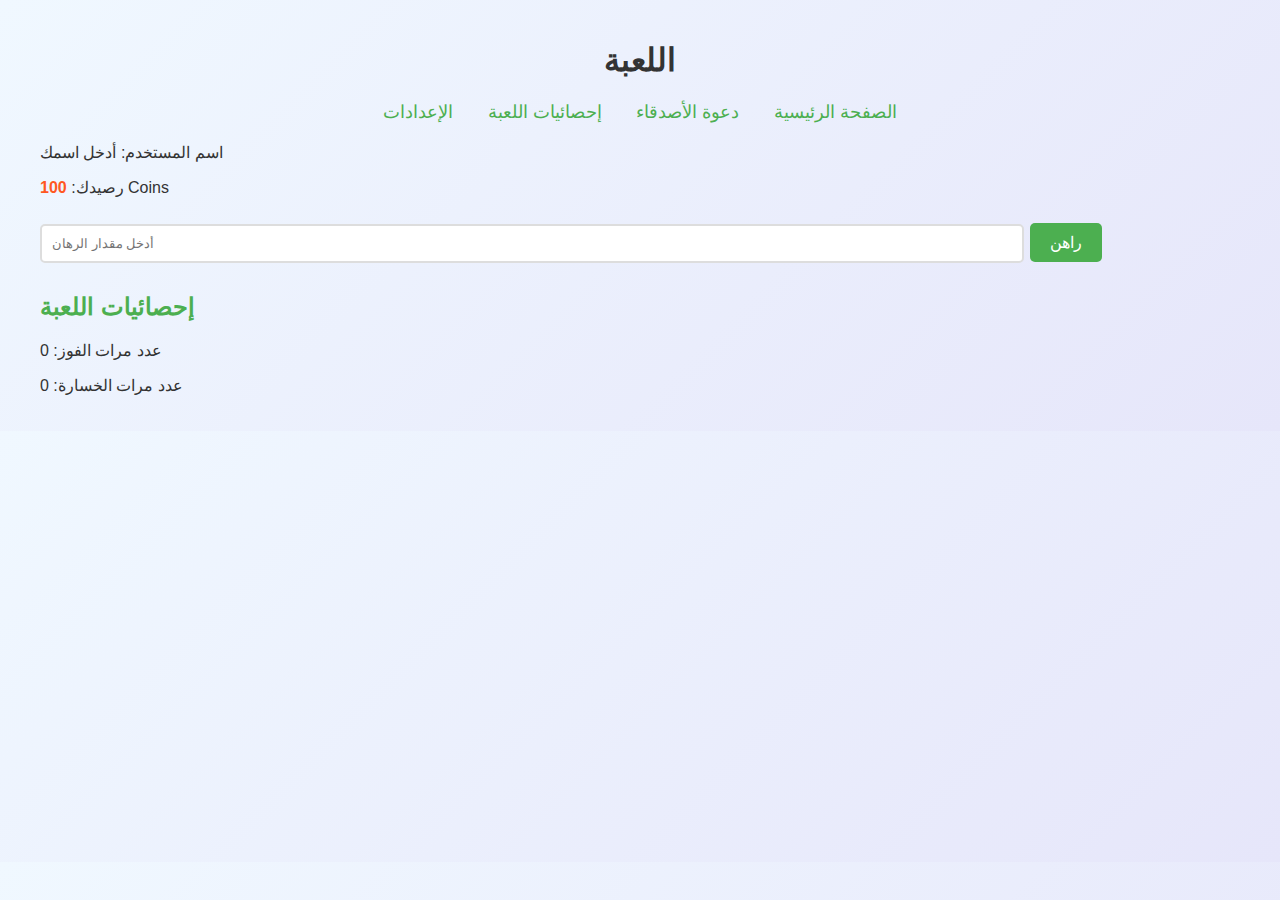
<file: game.html>
<!DOCTYPE html>
<html lang="ar">
<head>
    <meta charset="UTF-8">
    <meta name="viewport" content="width=device-width, initial-scale=1.0">
    <title>عفراكوش - اللعبة</title>
    <link rel="stylesheet" href="styles.css">
</head>
<body>
    <div class="container">
        <header>
            <h1>اللعبة</h1>
            <nav>
                <a href="index.html">الصفحة الرئيسية</a>
                <a href="invite.html">دعوة الأصدقاء</a>
                <a href="stats.html">إحصائيات اللعبة</a>
                <a href="settings.html">الإعدادات</a>
            </nav>
        </header>

        <div class="game-section">
            <div class="player-info">
                <p>اسم المستخدم: <span id="username">أدخل اسمك</span></p>
                <p>رصيدك: <span id="coins">100</span> Coins</p>
            </div>

            <div class="betting-section">
                <input type="number" id="bet-amount" placeholder="أدخل مقدار الرهان" />
                <button id="place-bet">راهن</button>
            </div>

            <div class="statistics-section">
                <h2>إحصائيات اللعبة</h2>
                <p>عدد مرات الفوز: <span id="win-count">0</span></p>
                <p>عدد مرات الخسارة: <span id="lose-count">0</span></p>
            </div>
        </div>
    </div>

    <script src="script.js"></script>
</body>
</html>
</file>
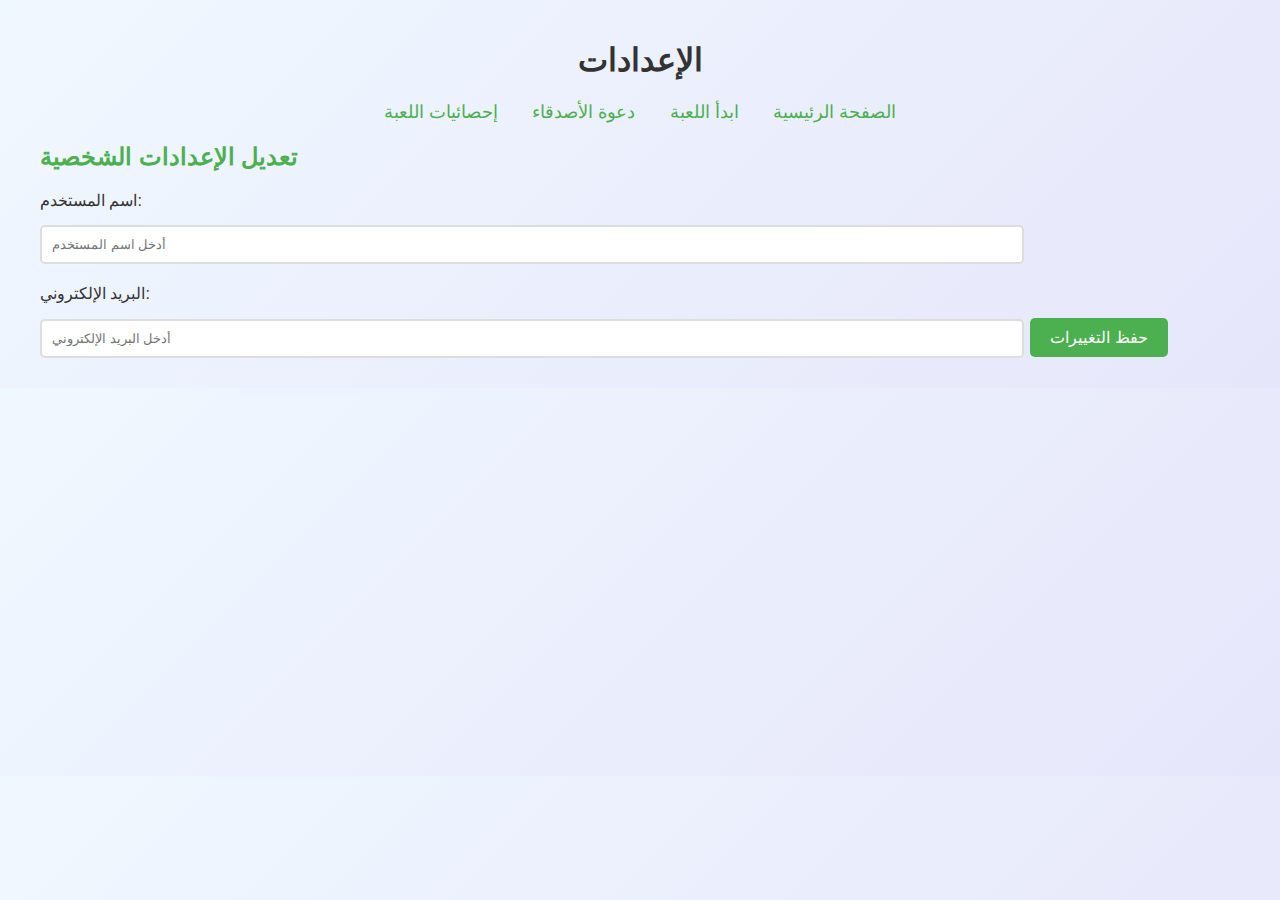
<file: settings.html>
<!DOCTYPE html>
<html lang="ar">
<head>
    <meta charset="UTF-8">
    <meta name="viewport" content="width=device-width, initial-scale=1.0">
    <title>عفراكوش - الإعدادات</title>
    <link rel="stylesheet" href="styles.css">
</head>
<body>
    <div class="container">
        <header>
            <h1>الإعدادات</h1>
            <nav>
                <a href="index.html">الصفحة الرئيسية</a>
                <a href="game.html">ابدأ اللعبة</a>
                <a href="invite.html">دعوة الأصدقاء</a>
                <a href="stats.html">إحصائيات اللعبة</a>
            </nav>
        </header>

        <div class="settings-section">
            <h2>تعديل الإعدادات الشخصية</h2>
            <form id="settings-form">
                <label for="username">اسم المستخدم:</label>
                <input type="text" id="username" placeholder="أدخل اسم المستخدم" />
                
                <label for="email">البريد الإلكتروني:</label>
                <input type="email" id="email" placeholder="أدخل البريد الإلكتروني" />
                
                <button type="submit">حفظ التغييرات</button>
            </form>
        </div>
    </div>

    <script src="script.js"></script>
</body>
</html>
</file>
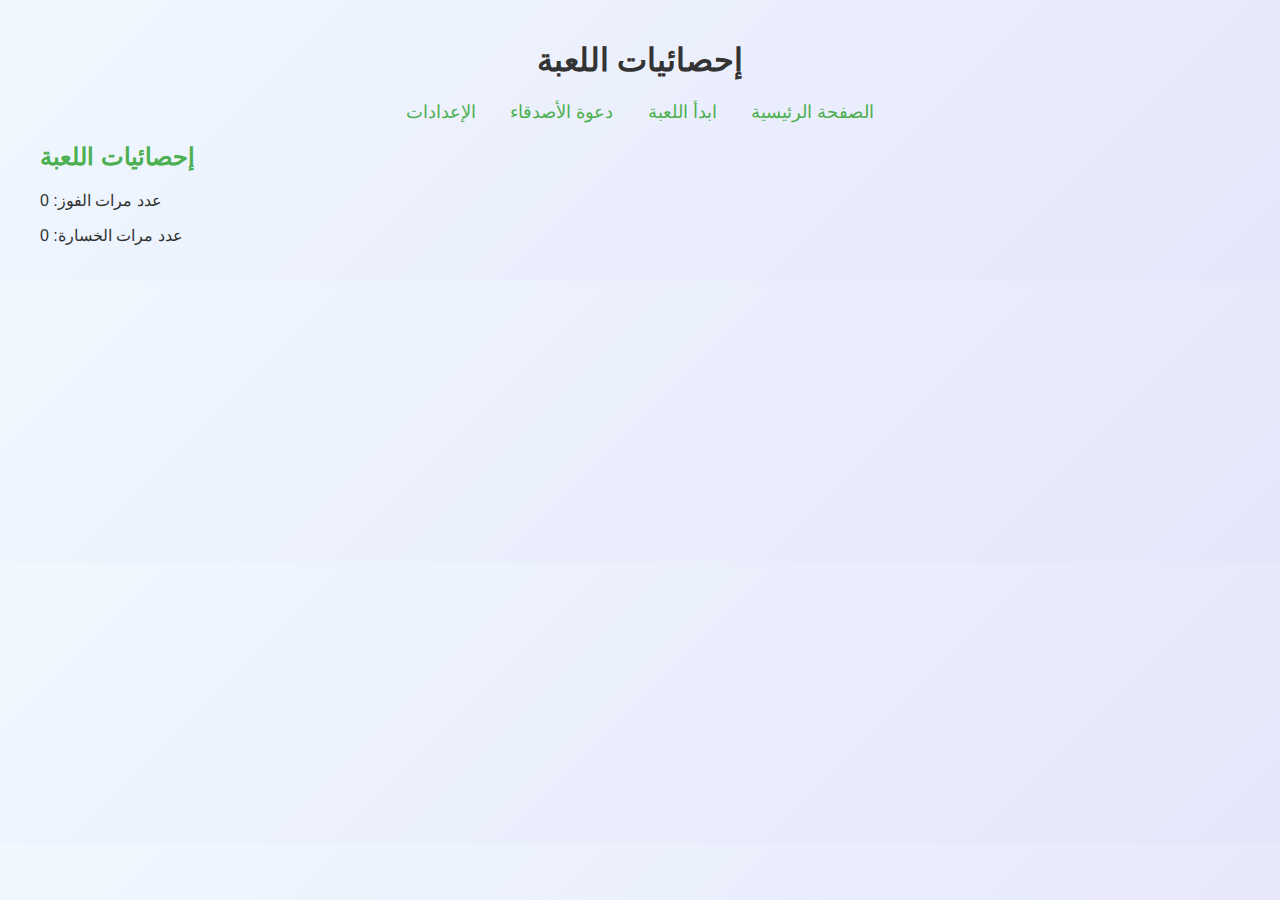
<file: stats.html>
<!DOCTYPE html>
<html lang="ar">
<head>
    <meta charset="UTF-8">
    <meta name="viewport" content="width=device-width, initial-scale=1.0">
    <title>عفراكوش - إحصائيات اللعبة</title>
    <link rel="stylesheet" href="styles.css">
</head>
<body>
    <div class="container">
        <header>
            <h1>إحصائيات اللعبة</h1>
            <nav>
                <a href="index.html">الصفحة الرئيسية</a>
                <a href="game.html">ابدأ اللعبة</a>
                <a href="invite.html">دعوة الأصدقاء</a>
                <a href="settings.html">الإعدادات</a>
            </nav>
        </header>

        <div class="statistics-section">
            <h2>إحصائيات اللعبة</h2>
            <p>عدد مرات الفوز: <span id="win-count">0</span></p>
            <p>عدد مرات الخسارة: <span id="lose-count">0</span></p>
        </div>
    </div>

    <script src="script.js"></script>
</body>
</html>
</file>
<file: styles.css>
/* styles.css */

body {
    font-family: Arial, sans-serif;
    background: linear-gradient(135deg, #f0f8ff, #e6e6fa);
    color: #333;
    margin: 0;
    padding: 0;
    overflow-x: hidden;
}

.container {
    width: 100%;
    max-width: 1200px;
    margin: 0 auto;
    padding: 20px;
}

header {
    text-align: center;
    margin-bottom: 20px;
}

nav a {
    margin: 0 15px;
    text-decoration: none;
    color: #4CAF50;
    font-size: 18px;
}

nav a:hover {
    text-decoration: underline;
}

button {
    background-color: #4CAF50;
    color: white;
    border: none;
    padding: 10px 20px;
    text-align: center;
    text-decoration: none;
    display: inline-block;
    font-size: 16px;
    margin: 10px 2px;
    cursor: pointer;
    border-radius: 5px;
    transition: background-color 0.3s ease;
}

button:hover {
    background-color: #45a049;
}

input[type="number"], input[type="text"], input[type="email"] {
    width: 80%;
    padding: 10px;
    margin: 10px 0;
    border: 2px solid #ddd;
    border-radius: 5px;
}

.hidden {
    display: none;
}

.statistics-section, .invite-section, .settings-section {
    margin-top: 20px;
}

h2 {
    color: #4CAF50;
}

#coins {
    font-weight: bold;
    color: #ff5722;
}

form label {
    display: block;
    margin: 10px 0 5px;
}

form input {
    width: 100%;
    margin-bottom: 10px;
}
</file>
